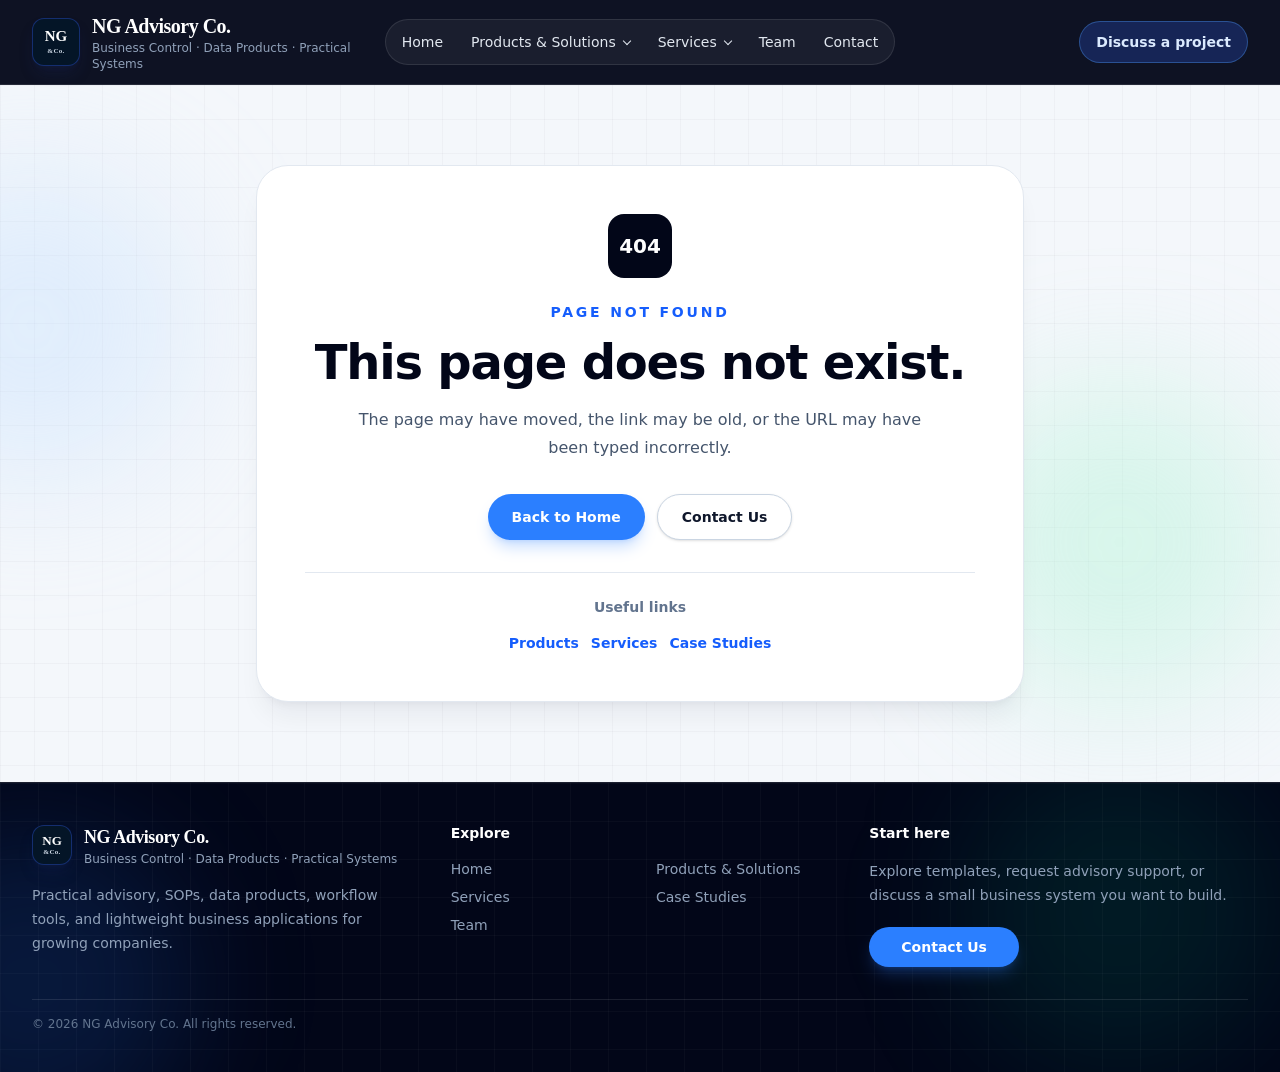
<file: index.html>
<!doctype html>
<html lang="en">

<head>
  <meta charset="UTF-8" />

  <link rel="icon" type="image/svg+xml" href="/favicon.svg" />

  <meta name="viewport" content="width=device-width, initial-scale=1.0" />

  <meta name="description"
    content="NG Advisory Co. provides practical business control, data products, SOPs, workflow tools, and lightweight business applications for growing companies." />

  <title>NG Advisory Co. | Business Control, Data Products & Practical Systems</title>

  <script type="module" crossorigin src="/assets/index-7dAv644N.js"></script>
  <link rel="stylesheet" crossorigin href="/assets/index-BifSvY9d.css">
</head>

<body>
  <div id="root"></div>
</body>

</html>
</file>
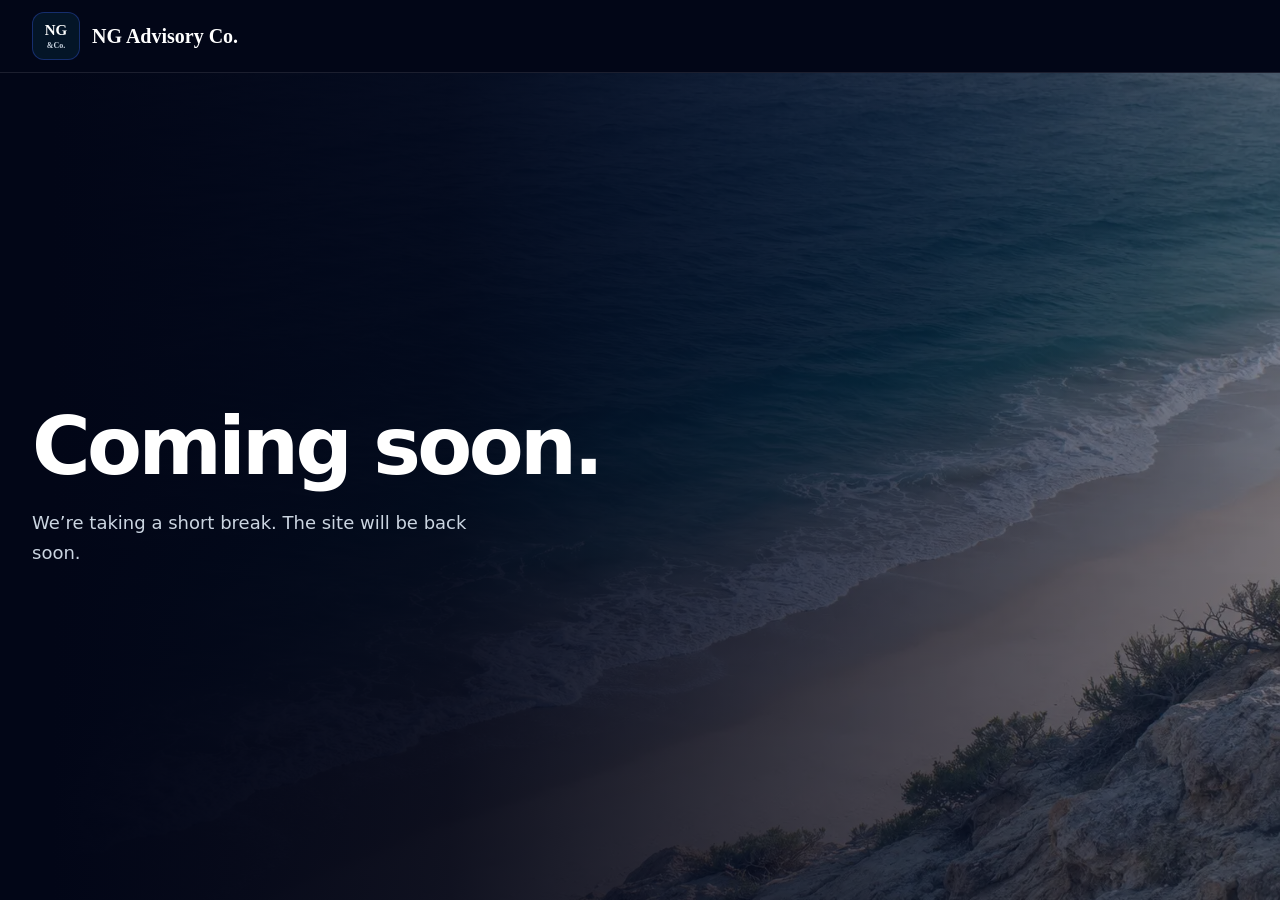
<file: coming-soon.html>
<!doctype html>
<html lang="en">
<head>
  <meta charset="utf-8">
  <meta name="viewport" content="width=device-width, initial-scale=1">
  <meta name="theme-color" content="#020617">
  <title>Coming soon | NG Advisory Co.</title>
  <style>
    :root { --beach: url("[data-uri]"); }
    *, *::before, *::after { box-sizing: border-box; }
    body {
      display: flex;
      flex-direction: column;
      min-height: 100vh;
      min-height: 100svh;
      margin: 0;
      color: #fff;
      background: #020617;
      font-family: system-ui, sans-serif;
    }
    .site-header {
      border-bottom: 1px solid rgb(255 255 255 / .1);
      background: #020617;
    }
    .brand {
      display: flex;
      align-items: center;
      gap: .75rem;
      max-width: 100rem;
      margin: auto;
      padding: .75rem clamp(1.25rem, 4vw, 2rem);
    }
    .brand-mark {
      display: grid;
      align-content: center;
      justify-items: center;
      gap: .25rem;
      width: 3rem;
      height: 3rem;
      flex: none;
      border: 1px solid rgb(30 58 138 / .7);
      border-radius: .75rem;
      background: #041527;
      font: bold .9375rem / 1 Georgia, serif;
    }
    .brand-mark small { color: #cbd5e1; font: inherit; font-size: .5rem; }
    .brand-name { font: 600 1.25rem Georgia, serif; }
    main {
      display: grid;
      flex: 1;
      align-items: center;
      background:
        linear-gradient(90deg, #020617 4%, rgb(2 6 23 / .93) 35%, rgb(8 24 58 / .5) 100%),
        radial-gradient(ellipse at 30% 0%, rgb(37 99 235 / .35), transparent 65%),
        var(--beach) 64% center / cover;
    }
    .content {
      width: 100%;
      max-width: 100rem;
      margin-inline: auto;
      padding: clamp(3rem, 10vw, 8rem) clamp(1.25rem, 4vw, 2rem);
    }
    h1 {
      margin: 0;
      font-size: clamp(2.75rem, 6.5vw, 5rem);
      font-weight: 800;
      line-height: 1.04;
      letter-spacing: -.045em;
    }
    .note {
      max-width: 30rem;
      margin: 1.25rem 0 0;
      color: #cbd5e1;
      font-size: clamp(1rem, 2.2vw, 1.125rem);
      line-height: 1.65;
    }
    @media (width <= 40rem) {
      main {
        align-items: end;
        background-image:
          linear-gradient(0deg, #020617 5%, rgb(2 6 23 / .9) 42%, rgb(8 24 58 / .48) 100%),
          var(--beach);
        background-position: center, 65% center;
        background-size: auto, cover;
      }
      .content { padding-bottom: max(3rem, calc(env(safe-area-inset-bottom) + 2rem)); }
    }
  </style>
</head>
<body>
  <header class="site-header">
    <div class="brand">
      <span class="brand-mark" aria-hidden="true">NG <small>&amp;Co.</small></span>
      <span class="brand-name">NG Advisory Co.</span>
    </div>
  </header>
  <main>
    <div class="content">
      <h1>Coming soon.</h1>
      <p class="note">We’re taking a short break. The site will be back soon.</p>
    </div>
  </main>
</body>
</html>
</file>
<file: assets/index-BifSvY9d.css>
.azure-flow{--connector:#7dd3fc;gap:1rem;display:grid}.azure-flow-main,.azure-flow-delivery{align-items:center;gap:1rem;min-width:0;display:grid}.azure-flow-main>li:after{content:"";background:var(--connector);width:1px;height:1rem;position:absolute;top:100%;left:50%}.azure-flow-delivery{grid-auto-rows:1fr;align-items:stretch;padding-left:1.5rem;position:relative}.azure-flow-delivery:before{content:"";background:var(--connector);height:1px;position:absolute;inset:0 50% auto 0}.azure-flow-delivery>li:before,.azure-flow-delivery>li:after{content:"";background:var(--connector);position:absolute}.azure-flow-delivery>li:before{width:1.5rem;height:1px;top:50%;right:100%}.azure-flow-delivery>li:after{width:1px;height:calc(100% + 1rem + 2px);top:50%;left:-1.5rem}.azure-flow-delivery>li:first-child:after{height:calc(150% + 1rem + 2px);top:-1px}.azure-flow-delivery>li:last-child:after{content:none}@media (width>=64rem){.azure-flow{grid-template-columns:3fr 1.18fr}.azure-flow-main{grid-template-columns:repeat(3,minmax(0,1fr))}.azure-flow-main>li:after{width:1rem;height:1px;inset:50% auto auto 100%}.azure-flow-delivery:before{content:none}.azure-flow-delivery>li:first-child:after{height:calc(100% + 1rem + 2px);top:50%}}@media (prefers-reduced-motion:no-preference){.azure-pitch-intro{animation:.48s ease-out both azure-pitch-enter}}@keyframes azure-pitch-enter{0%{opacity:0;transform:translateY(.5rem)}}.azure-service-hero{isolation:isolate;background:radial-gradient(at 85% 30%,#1e4074 0%,#0000 58%),linear-gradient(125deg,#020617 20%,#101f3d 100%);padding-block:clamp(3rem,7vw,6.5rem);position:relative}.azure-service-hero:before{z-index:-1;content:"";background-image:radial-gradient(circle,#93c5fd38 1px,#0000 1px);background-size:22px 22px;position:absolute;inset:0;-webkit-mask-image:linear-gradient(90deg,#0000 35%,#000);mask-image:linear-gradient(90deg,#0000 35%,#000)}.azure-service-hero h1{text-wrap:balance;line-height:1.06}.azure-service-tools{background:#0b1739a6;box-shadow:0 20px 55px #02061766}.azure-service-tools li{background:#152a4a;min-width:0;padding-block:1rem}.azure-service-nav{background:#f7faff}.azure-service-nav a{background:#fff;box-shadow:inset 0 0 0 1px #dce7f4}.azure-service-nav a:hover,.azure-service-nav a:focus-visible{background:#e8f1ff}.azure-service-architecture{background:linear-gradient(135deg,#101d35,#142e4d)}.azure-service #implementation{background:linear-gradient(#f2f7fd,#fff)}.azure-service-step{border-top:3px solid #3b82f6;box-shadow:0 8px 22px #0f172a09}.azure-service-support>div:last-child{background:#112a49;border-color:#112a49}.azure-service-support>div:last-child :is(h4,p){color:#eff6ff}.azure-service-cta{background:linear-gradient(125deg,#0b1830,#173858)}.azure-case-study{--case-border:#dbe4ef;--case-spacing:clamp(1.5rem, 3vw, 2.25rem)}.azure-case-study .case-study-hero{background:linear-gradient(120deg,#020617,#101f3d)}.azure-case-study .case-study-hero .motion-blob-two,.azure-case-study .case-study-body>.absolute{display:none}.azure-case-study .case-study-intro{padding-block:clamp(3rem,7vw,5rem)}.azure-case-study .case-study-intro h1{text-wrap:balance;line-height:1.08}.azure-case-study .case-study-body{background:#f5f7fb}.azure-case-study .case-study-content{gap:var(--case-spacing);padding-block:var(--case-spacing);flex-direction:column;display:flex}.azure-case-study .case-study-content>*{margin-block:0}.azure-case-study .case-study-overview>div,.azure-case-study .case-study-section,.azure-case-study .case-study-results,.azure-case-study .case-study-tools>div{border-color:var(--case-border);border-radius:1.25rem}.azure-case-study .case-study-overview{gap:1rem}.azure-case-study .case-study-overview p{margin-top:.75rem}.azure-case-study .case-study-heading{color:#0f172a;letter-spacing:-.02em;text-transform:none;font-size:clamp(1.25rem,2vw,1.5rem);font-weight:700;line-height:1.25}.azure-case-study .case-study-overview .case-study-heading{font-size:1.125rem}.azure-case-study .case-study-pipeline{background:linear-gradient(135deg,#020617,#132340);border:1px solid #233656;border-radius:1.25rem}.azure-case-study .case-study-pipeline .case-study-heading{color:#fff}.azure-case-study .case-study-pipeline li{background:#14243e;border-color:#33486a}.azure-case-study .case-study-results .case-study-table{border:1px solid var(--case-border);border-radius:.75rem;margin-top:1.25rem;overflow-x:auto}.azure-case-study .case-study-table:focus-visible{outline-offset:3px;outline:2px solid #2563eb}.azure-case-study .case-study-table table{min-width:32rem;margin-top:0;font-size:.875rem;line-height:1.5}.azure-case-study .case-study-table thead{background:#eaf1fc}.azure-case-study .case-study-table tbody tr:nth-child(2n){background:#f8fafc}.azure-case-study .case-study-cta{background:#101f3d;border-radius:1.25rem}.azure-case-study :is(.case-study-overview>div,.case-study-pipeline,.case-study-section,.case-study-results,.case-study-tools>div,.case-study-cta){border-top:3px solid #60a5fa}@layer properties{@supports (((-webkit-hyphens:none)) and (not (margin-trim:inline))) or ((-moz-orient:inline) and (not (color:rgb(from red r g b)))){*,:before,:after,::backdrop{--tw-translate-x:0;--tw-translate-y:0;--tw-translate-z:0;--tw-rotate-x:initial;--tw-rotate-y:initial;--tw-rotate-z:initial;--tw-skew-x:initial;--tw-skew-y:initial;--tw-scroll-snap-strictness:proximity;--tw-space-y-reverse:0;--tw-divide-y-reverse:0;--tw-border-style:solid;--tw-gradient-position:initial;--tw-gradient-from:#0000;--tw-gradient-via:#0000;--tw-gradient-to:#0000;--tw-gradient-stops:initial;--tw-gradient-via-stops:initial;--tw-gradient-from-position:0%;--tw-gradient-via-position:50%;--tw-gradient-to-position:100%;--tw-leading:initial;--tw-font-weight:initial;--tw-tracking:initial;--tw-shadow:0 0 #0000;--tw-shadow-color:initial;--tw-shadow-alpha:100%;--tw-inset-shadow:0 0 #0000;--tw-inset-shadow-color:initial;--tw-inset-shadow-alpha:100%;--tw-ring-color:initial;--tw-ring-shadow:0 0 #0000;--tw-inset-ring-color:initial;--tw-inset-ring-shadow:0 0 #0000;--tw-ring-inset:initial;--tw-ring-offset-width:0px;--tw-ring-offset-color:#fff;--tw-ring-offset-shadow:0 0 #0000;--tw-blur:initial;--tw-brightness:initial;--tw-contrast:initial;--tw-grayscale:initial;--tw-hue-rotate:initial;--tw-invert:initial;--tw-opacity:initial;--tw-saturate:initial;--tw-sepia:initial;--tw-drop-shadow:initial;--tw-drop-shadow-color:initial;--tw-drop-shadow-alpha:100%;--tw-drop-shadow-size:initial;--tw-backdrop-blur:initial;--tw-backdrop-brightness:initial;--tw-backdrop-contrast:initial;--tw-backdrop-grayscale:initial;--tw-backdrop-hue-rotate:initial;--tw-backdrop-invert:initial;--tw-backdrop-opacity:initial;--tw-backdrop-saturate:initial;--tw-backdrop-sepia:initial;--tw-outline-style:solid}}}@layer theme{:root,:host{--font-sans:ui-sans-serif, system-ui, sans-serif, "Apple Color Emoji", "Segoe UI Emoji", "Segoe UI Symbol", "Noto Color Emoji";--font-serif:ui-serif, Georgia, Cambria, "Times New Roman", Times, serif;--font-mono:ui-monospace, SFMono-Regular, Menlo, Monaco, Consolas, "Liberation Mono", "Courier New", monospace;--color-red-50:oklch(97.1% .013 17.38);--color-red-200:oklch(88.5% .062 18.334);--color-red-700:oklch(50.5% .213 27.518);--color-red-950:oklch(25.8% .092 26.042);--color-amber-50:oklch(98.7% .022 95.277);--color-amber-200:oklch(92.4% .12 95.746);--color-amber-300:oklch(87.9% .169 91.605);--color-amber-400:oklch(82.8% .189 84.429);--color-amber-500:oklch(76.9% .188 70.08);--color-amber-950:oklch(27.9% .077 45.635);--color-emerald-50:oklch(97.9% .021 166.113);--color-emerald-200:oklch(90.5% .093 164.15);--color-emerald-300:oklch(84.5% .143 164.978);--color-emerald-400:oklch(76.5% .177 163.223);--color-emerald-500:oklch(69.6% .17 162.48);--color-emerald-700:oklch(50.8% .118 165.612);--color-emerald-950:oklch(26.2% .051 172.552);--color-blue-50:oklch(97% .014 254.604);--color-blue-100:oklch(93.2% .032 255.585);--color-blue-200:oklch(88.2% .059 254.128);--color-blue-300:oklch(80.9% .105 251.813);--color-blue-400:oklch(70.7% .165 254.624);--color-blue-500:oklch(62.3% .214 259.815);--color-blue-600:oklch(54.6% .245 262.881);--color-blue-700:oklch(48.8% .243 264.376);--color-blue-800:oklch(42.4% .199 265.638);--color-blue-900:oklch(37.9% .146 265.522);--color-blue-950:oklch(28.2% .091 267.935);--color-slate-50:oklch(98.4% .003 247.858);--color-slate-100:oklch(96.8% .007 247.896);--color-slate-200:oklch(92.9% .013 255.508);--color-slate-300:oklch(86.9% .022 252.894);--color-slate-400:oklch(70.4% .04 256.788);--color-slate-500:oklch(55.4% .046 257.417);--color-slate-600:oklch(44.6% .043 257.281);--color-slate-700:oklch(37.2% .044 257.287);--color-slate-800:oklch(27.9% .041 260.031);--color-slate-900:oklch(20.8% .042 265.755);--color-slate-950:oklch(12.9% .042 264.695);--color-black:#000;--color-white:#fff;--spacing:.25rem;--container-sm:24rem;--container-lg:32rem;--container-xl:36rem;--container-2xl:42rem;--container-3xl:48rem;--container-4xl:56rem;--container-5xl:64rem;--container-6xl:72rem;--container-7xl:80rem;--text-xs:.75rem;--text-xs--line-height:calc(1 / .75);--text-sm:.875rem;--text-sm--line-height:calc(1.25 / .875);--text-base:1rem;--text-base--line-height:calc(1.5 / 1);--text-lg:1.125rem;--text-lg--line-height:calc(1.75 / 1.125);--text-xl:1.25rem;--text-xl--line-height:calc(1.75 / 1.25);--text-2xl:1.5rem;--text-2xl--line-height:calc(2 / 1.5);--text-3xl:1.875rem;--text-3xl--line-height:calc(2.25 / 1.875);--text-4xl:2.25rem;--text-4xl--line-height:calc(2.5 / 2.25);--text-5xl:3rem;--text-5xl--line-height:1;--text-6xl:3.75rem;--text-6xl--line-height:1;--font-weight-normal:400;--font-weight-medium:500;--font-weight-semibold:600;--font-weight-bold:700;--font-weight-extrabold:800;--font-weight-black:900;--tracking-tight:-.025em;--tracking-wider:.05em;--radius-md:.375rem;--radius-lg:.5rem;--radius-xl:.75rem;--radius-2xl:1rem;--radius-3xl:1.5rem;--blur-sm:8px;--blur-xl:24px;--blur-3xl:64px;--default-transition-duration:.15s;--default-transition-timing-function:cubic-bezier(.4, 0, .2, 1);--default-font-family:var(--font-sans);--default-mono-font-family:var(--font-mono)}}@layer base{*,:after,:before,::backdrop{box-sizing:border-box;border:0 solid;margin:0;padding:0}::file-selector-button{box-sizing:border-box;border:0 solid;margin:0;padding:0}html,:host{-webkit-text-size-adjust:100%;tab-size:4;line-height:1.5;font-family:var(--default-font-family,ui-sans-serif, system-ui, sans-serif, "Apple Color Emoji", "Segoe UI Emoji", "Segoe UI Symbol", "Noto Color Emoji");font-feature-settings:var(--default-font-feature-settings,normal);font-variation-settings:var(--default-font-variation-settings,normal);-webkit-tap-highlight-color:transparent}hr{height:0;color:inherit;border-top-width:1px}abbr:where([title]){-webkit-text-decoration:underline dotted;text-decoration:underline dotted}h1,h2,h3,h4,h5,h6{font-size:inherit;font-weight:inherit}a{color:inherit;-webkit-text-decoration:inherit;-webkit-text-decoration:inherit;-webkit-text-decoration:inherit;-webkit-text-decoration:inherit;text-decoration:inherit}b,strong{font-weight:bolder}code,kbd,samp,pre{font-family:var(--default-mono-font-family,ui-monospace, SFMono-Regular, Menlo, Monaco, Consolas, "Liberation Mono", "Courier New", monospace);font-feature-settings:var(--default-mono-font-feature-settings,normal);font-variation-settings:var(--default-mono-font-variation-settings,normal);font-size:1em}small{font-size:80%}sub,sup{vertical-align:baseline;font-size:75%;line-height:0;position:relative}sub{bottom:-.25em}sup{top:-.5em}table{text-indent:0;border-color:inherit;border-collapse:collapse}:-moz-focusring{outline:auto}progress{vertical-align:baseline}summary{display:list-item}ol,ul,menu{list-style:none}img,svg,video,canvas,audio,iframe,embed,object{vertical-align:middle;display:block}img,video{max-width:100%;height:auto}button,input,select,optgroup,textarea{font:inherit;font-feature-settings:inherit;font-variation-settings:inherit;letter-spacing:inherit;color:inherit;opacity:1;background-color:#0000;border-radius:0}::file-selector-button{font:inherit;font-feature-settings:inherit;font-variation-settings:inherit;letter-spacing:inherit;color:inherit;opacity:1;background-color:#0000;border-radius:0}:where(select:is([multiple],[size])) optgroup{font-weight:bolder}:where(select:is([multiple],[size])) optgroup option{padding-inline-start:20px}::file-selector-button{margin-inline-end:4px}::placeholder{opacity:1}@supports (not ((-webkit-appearance:-apple-pay-button))) or (contain-intrinsic-size:1px){::placeholder{color:currentColor}@supports (color:color-mix(in lab, red, red)){::placeholder{color:color-mix(in oklab, currentcolor 50%, transparent)}}}textarea{resize:vertical}::-webkit-search-decoration{-webkit-appearance:none}::-webkit-date-and-time-value{min-height:1lh;text-align:inherit}::-webkit-datetime-edit{display:inline-flex}::-webkit-datetime-edit-fields-wrapper{padding:0}::-webkit-datetime-edit{padding-block:0}::-webkit-datetime-edit-year-field{padding-block:0}::-webkit-datetime-edit-month-field{padding-block:0}::-webkit-datetime-edit-day-field{padding-block:0}::-webkit-datetime-edit-hour-field{padding-block:0}::-webkit-datetime-edit-minute-field{padding-block:0}::-webkit-datetime-edit-second-field{padding-block:0}::-webkit-datetime-edit-millisecond-field{padding-block:0}::-webkit-datetime-edit-meridiem-field{padding-block:0}::-webkit-calendar-picker-indicator{line-height:1}:-moz-ui-invalid{box-shadow:none}button,input:where([type=button],[type=reset],[type=submit]){appearance:button}::file-selector-button{appearance:button}::-webkit-inner-spin-button{height:auto}::-webkit-outer-spin-button{height:auto}[hidden]:where(:not([hidden=until-found])){display:none!important}}@layer components;@layer utilities{.visible{visibility:visible}.sr-only{clip-path:inset(50%);white-space:nowrap;border-width:0;width:1px;height:1px;margin:-1px;padding:0;position:absolute;overflow:hidden}.absolute{position:absolute}.relative{position:relative}.sticky{position:sticky}.inset-0{inset:calc(var(--spacing) * 0)}.inset-x-3{inset-inline:calc(var(--spacing) * 3)}.start{inset-inline-start:var(--spacing)}.end{inset-inline-end:var(--spacing)}.top-0{top:calc(var(--spacing) * 0)}.top-8{top:calc(var(--spacing) * 8)}.top-10{top:calc(var(--spacing) * 10)}.top-20{top:calc(var(--spacing) * 20)}.top-32{top:calc(var(--spacing) * 32)}.top-40{top:calc(var(--spacing) * 40)}.top-\[18\%\]{top:18%}.top-full{top:100%}.-right-28{right:calc(var(--spacing) * -28)}.-right-32{right:calc(var(--spacing) * -32)}.right-0{right:calc(var(--spacing) * 0)}.right-12{right:calc(var(--spacing) * 12)}.right-\[10\%\]{right:10%}.-bottom-5{bottom:calc(var(--spacing) * -5)}.-bottom-8{bottom:calc(var(--spacing) * -8)}.bottom-0{bottom:calc(var(--spacing) * 0)}.bottom-20{bottom:calc(var(--spacing) * 20)}.bottom-40{bottom:calc(var(--spacing) * 40)}.bottom-\[14\%\]{bottom:14%}.-left-3{left:calc(var(--spacing) * -3)}.-left-32{left:calc(var(--spacing) * -32)}.left-1\/2{left:50%}.left-1\/3{left:33.3333%}.left-10{left:calc(var(--spacing) * 10)}.left-\[8\%\]{left:8%}.-z-10{z-index:calc(10 * -1)}.z-10{z-index:10}.z-50{z-index:50}.row-span-4{grid-row:span 4/span 4}.container{width:100%}@media (width>=40rem){.container{max-width:40rem}}@media (width>=48rem){.container{max-width:48rem}}@media (width>=64rem){.container{max-width:64rem}}@media (width>=80rem){.container{max-width:80rem}}@media (width>=96rem){.container{max-width:96rem}}.m-auto{margin:auto}.mx-3{margin-inline:calc(var(--spacing) * 3)}.mx-5{margin-inline:calc(var(--spacing) * 5)}.mx-auto{margin-inline:auto}.my-5{margin-block:calc(var(--spacing) * 5)}.my-6{margin-block:calc(var(--spacing) * 6)}.mt-0\.5{margin-top:calc(var(--spacing) * .5)}.mt-1{margin-top:calc(var(--spacing) * 1)}.mt-1\.5{margin-top:calc(var(--spacing) * 1.5)}.mt-2{margin-top:calc(var(--spacing) * 2)}.mt-3{margin-top:calc(var(--spacing) * 3)}.mt-4{margin-top:calc(var(--spacing) * 4)}.mt-5{margin-top:calc(var(--spacing) * 5)}.mt-6{margin-top:calc(var(--spacing) * 6)}.mt-7{margin-top:calc(var(--spacing) * 7)}.mt-8{margin-top:calc(var(--spacing) * 8)}.mt-10{margin-top:calc(var(--spacing) * 10)}.mt-12{margin-top:calc(var(--spacing) * 12)}.mb-0\.5{margin-bottom:calc(var(--spacing) * .5)}.mb-1\.5{margin-bottom:calc(var(--spacing) * 1.5)}.mb-2{margin-bottom:calc(var(--spacing) * 2)}.mb-3{margin-bottom:calc(var(--spacing) * 3)}.mb-4{margin-bottom:calc(var(--spacing) * 4)}.mb-5{margin-bottom:calc(var(--spacing) * 5)}.mb-6{margin-bottom:calc(var(--spacing) * 6)}.mb-10{margin-bottom:calc(var(--spacing) * 10)}.mb-12{margin-bottom:calc(var(--spacing) * 12)}.block{display:block}.flex{display:flex}.grid{display:grid}.hidden{display:none}.inline-block{display:inline-block}.inline-flex{display:inline-flex}.inline-grid{display:inline-grid}.aspect-\[2\/1\]{aspect-ratio:2}.size-1\.5{width:calc(var(--spacing) * 1.5);height:calc(var(--spacing) * 1.5)}.size-6{width:calc(var(--spacing) * 6);height:calc(var(--spacing) * 6)}.size-8{width:calc(var(--spacing) * 8);height:calc(var(--spacing) * 8)}.size-9{width:calc(var(--spacing) * 9);height:calc(var(--spacing) * 9)}.size-10{width:calc(var(--spacing) * 10);height:calc(var(--spacing) * 10)}.size-11{width:calc(var(--spacing) * 11);height:calc(var(--spacing) * 11)}.size-12{width:calc(var(--spacing) * 12);height:calc(var(--spacing) * 12)}.size-14{width:calc(var(--spacing) * 14);height:calc(var(--spacing) * 14)}.size-18{width:calc(var(--spacing) * 18);height:calc(var(--spacing) * 18)}.size-24{width:calc(var(--spacing) * 24);height:calc(var(--spacing) * 24)}.size-\[128px\]{width:128px;height:128px}.size-full{width:100%;height:100%}.h-1{height:calc(var(--spacing) * 1)}.h-2{height:calc(var(--spacing) * 2)}.h-2\.5{height:calc(var(--spacing) * 2.5)}.h-3{height:calc(var(--spacing) * 3)}.h-7{height:calc(var(--spacing) * 7)}.h-10{height:calc(var(--spacing) * 10)}.h-12{height:calc(var(--spacing) * 12)}.h-16{height:calc(var(--spacing) * 16)}.h-20{height:calc(var(--spacing) * 20)}.h-24{height:calc(var(--spacing) * 24)}.h-28{height:calc(var(--spacing) * 28)}.h-80{height:calc(var(--spacing) * 80)}.h-96{height:calc(var(--spacing) * 96)}.h-full{height:100%}.max-h-\[85dvh\]{max-height:85dvh}.max-h-\[calc\(100dvh-6rem\)\]{max-height:calc(100dvh - 6rem)}.max-h-full{max-height:100%}.min-h-20{min-height:calc(var(--spacing) * 20)}.min-h-24{min-height:calc(var(--spacing) * 24)}.min-h-\[60vh\]{min-height:60vh}.min-h-\[calc\(100vh-260px\)\]{min-height:calc(100vh - 260px)}.min-h-screen{min-height:100vh}.w-1\/3{width:33.3333%}.w-1\/4{width:25%}.w-2\.5{width:calc(var(--spacing) * 2.5)}.w-3{width:calc(var(--spacing) * 3)}.w-7{width:calc(var(--spacing) * 7)}.w-10{width:calc(var(--spacing) * 10)}.w-12{width:calc(var(--spacing) * 12)}.w-16{width:calc(var(--spacing) * 16)}.w-20{width:calc(var(--spacing) * 20)}.w-24{width:calc(var(--spacing) * 24)}.w-28{width:calc(var(--spacing) * 28)}.w-80{width:calc(var(--spacing) * 80)}.w-96{width:calc(var(--spacing) * 96)}.w-\[26\%\]{width:26%}.w-\[37\%\]{width:37%}.w-\[calc\(100\%-2rem\)\]{width:calc(100% - 2rem)}.w-full{width:100%}.max-w-2xl{max-width:var(--container-2xl)}.max-w-3xl{max-width:var(--container-3xl)}.max-w-4xl{max-width:var(--container-4xl)}.max-w-5xl{max-width:var(--container-5xl)}.max-w-6xl{max-width:var(--container-6xl)}.max-w-7xl{max-width:var(--container-7xl)}.max-w-\[100rem\]{max-width:100rem}.max-w-lg{max-width:var(--container-lg)}.max-w-sm{max-width:var(--container-sm)}.max-w-xl{max-width:var(--container-xl)}.min-w-0{min-width:calc(var(--spacing) * 0)}.min-w-88{min-width:calc(var(--spacing) * 88)}.min-w-\[32rem\]{min-width:32rem}.min-w-\[36rem\]{min-width:36rem}.min-w-\[38rem\]{min-width:38rem}.min-w-\[42rem\]{min-width:42rem}.flex-1{flex:1}.shrink-0{flex-shrink:0}.table-fixed{table-layout:fixed}.border-collapse{border-collapse:collapse}.-translate-x-1\/2{--tw-translate-x:calc(calc(1 / 2 * 100%) * -1);translate:var(--tw-translate-x) var(--tw-translate-y)}.rotate-45{rotate:45deg}.rotate-\[225deg\]{rotate:225deg}.transform{transform:var(--tw-rotate-x,) var(--tw-rotate-y,) var(--tw-rotate-z,) var(--tw-skew-x,) var(--tw-skew-y,)}.cursor-grab{cursor:grab}.cursor-pointer{cursor:pointer}.resize-none{resize:none}.snap-x{scroll-snap-type:x var(--tw-scroll-snap-strictness)}.snap-mandatory{--tw-scroll-snap-strictness:mandatory}.snap-start{scroll-snap-align:start}.scroll-mt-24{scroll-margin-top:calc(var(--spacing) * 24)}.scroll-mt-28{scroll-margin-top:calc(var(--spacing) * 28)}.list-disc{list-style-type:disc}.auto-cols-\[100\%\]{grid-auto-columns:100%}.grid-flow-col{grid-auto-flow:column}.grid-cols-2{grid-template-columns:repeat(2,minmax(0,1fr))}.grid-cols-4{grid-template-columns:repeat(4,minmax(0,1fr))}.grid-rows-subgrid{grid-template-rows:subgrid}.flex-col{flex-direction:column}.flex-wrap{flex-wrap:wrap}.place-items-center{place-items:center}.content-start{align-content:flex-start}.items-center{align-items:center}.items-end{align-items:flex-end}.items-start{align-items:flex-start}.justify-between{justify-content:space-between}.justify-center{justify-content:center}.justify-start{justify-content:flex-start}.gap-1{gap:calc(var(--spacing) * 1)}.gap-2{gap:calc(var(--spacing) * 2)}.gap-3{gap:calc(var(--spacing) * 3)}.gap-4{gap:calc(var(--spacing) * 4)}.gap-5{gap:calc(var(--spacing) * 5)}.gap-6{gap:calc(var(--spacing) * 6)}.gap-8{gap:calc(var(--spacing) * 8)}.gap-10{gap:calc(var(--spacing) * 10)}:where(.space-y-1>:not(:last-child)){--tw-space-y-reverse:0;margin-block-start:calc(calc(var(--spacing) * 1) * var(--tw-space-y-reverse));margin-block-end:calc(calc(var(--spacing) * 1) * calc(1 - var(--tw-space-y-reverse)))}:where(.space-y-2>:not(:last-child)){--tw-space-y-reverse:0;margin-block-start:calc(calc(var(--spacing) * 2) * var(--tw-space-y-reverse));margin-block-end:calc(calc(var(--spacing) * 2) * calc(1 - var(--tw-space-y-reverse)))}:where(.space-y-3>:not(:last-child)){--tw-space-y-reverse:0;margin-block-start:calc(calc(var(--spacing) * 3) * var(--tw-space-y-reverse));margin-block-end:calc(calc(var(--spacing) * 3) * calc(1 - var(--tw-space-y-reverse)))}:where(.space-y-4>:not(:last-child)){--tw-space-y-reverse:0;margin-block-start:calc(calc(var(--spacing) * 4) * var(--tw-space-y-reverse));margin-block-end:calc(calc(var(--spacing) * 4) * calc(1 - var(--tw-space-y-reverse)))}:where(.space-y-6>:not(:last-child)){--tw-space-y-reverse:0;margin-block-start:calc(calc(var(--spacing) * 6) * var(--tw-space-y-reverse));margin-block-end:calc(calc(var(--spacing) * 6) * calc(1 - var(--tw-space-y-reverse)))}.gap-x-2{column-gap:calc(var(--spacing) * 2)}.gap-x-4{column-gap:calc(var(--spacing) * 4)}.gap-x-8{column-gap:calc(var(--spacing) * 8)}.gap-y-0{row-gap:calc(var(--spacing) * 0)}.gap-y-1{row-gap:calc(var(--spacing) * 1)}.gap-y-2{row-gap:calc(var(--spacing) * 2)}.gap-y-4{row-gap:calc(var(--spacing) * 4)}:where(.divide-y>:not(:last-child)){--tw-divide-y-reverse:0;border-bottom-style:var(--tw-border-style);border-top-style:var(--tw-border-style);border-top-width:calc(1px * var(--tw-divide-y-reverse));border-bottom-width:calc(1px * calc(1 - var(--tw-divide-y-reverse)))}:where(.divide-slate-100>:not(:last-child)){border-color:var(--color-slate-100)}:where(.divide-slate-200>:not(:last-child)){border-color:var(--color-slate-200)}:where(.divide-slate-200\/70>:not(:last-child)){border-color:#e2e8f0b3}@supports (color:color-mix(in lab, red, red)){:where(.divide-slate-200\/70>:not(:last-child)){border-color:color-mix(in oklab, var(--color-slate-200) 70%, transparent)}}.self-end{align-self:flex-end}.overflow-auto{overflow:auto}.overflow-hidden{overflow:hidden}.overflow-x-auto{overflow-x:auto}.overflow-y-auto{overflow-y:auto}.overscroll-x-contain{overscroll-behavior-x:contain}.rounded-2xl{border-radius:var(--radius-2xl)}.rounded-3xl{border-radius:var(--radius-3xl)}.rounded-\[1\.5rem\]{border-radius:1.5rem}.rounded-\[2rem\]{border-radius:2rem}.rounded-full{border-radius:3.40282e38px}.rounded-lg{border-radius:var(--radius-lg)}.rounded-md{border-radius:var(--radius-md)}.rounded-xl{border-radius:var(--radius-xl)}.rounded-t-xl{border-top-left-radius:var(--radius-xl);border-top-right-radius:var(--radius-xl)}.border{border-style:var(--tw-border-style);border-width:1px}.border-x{border-inline-style:var(--tw-border-style);border-inline-width:1px}.border-t{border-top-style:var(--tw-border-style);border-top-width:1px}.border-t-4{border-top-style:var(--tw-border-style);border-top-width:4px}.border-r{border-right-style:var(--tw-border-style);border-right-width:1px}.border-b{border-bottom-style:var(--tw-border-style);border-bottom-width:1px}.border-l-2{border-left-style:var(--tw-border-style);border-left-width:2px}.border-amber-300{border-color:var(--color-amber-300)}.border-amber-300\/20{border-color:#ffd23633}@supports (color:color-mix(in lab, red, red)){.border-amber-300\/20{border-color:color-mix(in oklab, var(--color-amber-300) 20%, transparent)}}.border-blue-200{border-color:var(--color-blue-200)}.border-blue-300\/20{border-color:#90c5ff33}@supports (color:color-mix(in lab, red, red)){.border-blue-300\/20{border-color:color-mix(in oklab, var(--color-blue-300) 20%, transparent)}}.border-blue-300\/25{border-color:#90c5ff40}@supports (color:color-mix(in lab, red, red)){.border-blue-300\/25{border-color:color-mix(in oklab, var(--color-blue-300) 25%, transparent)}}.border-blue-400\/35{border-color:#54a2ff59}@supports (color:color-mix(in lab, red, red)){.border-blue-400\/35{border-color:color-mix(in oklab, var(--color-blue-400) 35%, transparent)}}.border-blue-600{border-color:var(--color-blue-600)}.border-blue-700\/40{border-color:#1447e666}@supports (color:color-mix(in lab, red, red)){.border-blue-700\/40{border-color:color-mix(in oklab, var(--color-blue-700) 40%, transparent)}}.border-blue-800{border-color:var(--color-blue-800)}.border-blue-900\/70{border-color:#1c398eb3}@supports (color:color-mix(in lab, red, red)){.border-blue-900\/70{border-color:color-mix(in oklab, var(--color-blue-900) 70%, transparent)}}.border-current{border-color:currentColor}.border-emerald-200{border-color:var(--color-emerald-200)}.border-emerald-300\/20{border-color:#5ee9b533}@supports (color:color-mix(in lab, red, red)){.border-emerald-300\/20{border-color:color-mix(in oklab, var(--color-emerald-300) 20%, transparent)}}.border-red-200{border-color:var(--color-red-200)}.border-slate-100{border-color:var(--color-slate-100)}.border-slate-200{border-color:var(--color-slate-200)}.border-slate-300{border-color:var(--color-slate-300)}.border-slate-700{border-color:var(--color-slate-700)}.border-white\/10{border-color:#ffffff1a}@supports (color:color-mix(in lab, red, red)){.border-white\/10{border-color:color-mix(in oklab, var(--color-white) 10%, transparent)}}.border-white\/15{border-color:#ffffff26}@supports (color:color-mix(in lab, red, red)){.border-white\/15{border-color:color-mix(in oklab, var(--color-white) 15%, transparent)}}.border-white\/20{border-color:#fff3}@supports (color:color-mix(in lab, red, red)){.border-white\/20{border-color:color-mix(in oklab, var(--color-white) 20%, transparent)}}.border-t-slate-900{border-top-color:var(--color-slate-900)}.bg-\[\#041527\]{background-color:#041527}.bg-\[\#f4f7fb\]{background-color:#f4f7fb}.bg-amber-50{background-color:var(--color-amber-50)}.bg-amber-300\/10{background-color:#ffd2361a}@supports (color:color-mix(in lab, red, red)){.bg-amber-300\/10{background-color:color-mix(in oklab, var(--color-amber-300) 10%, transparent)}}.bg-amber-400{background-color:var(--color-amber-400)}.bg-amber-500\/15{background-color:#f99c0026}@supports (color:color-mix(in lab, red, red)){.bg-amber-500\/15{background-color:color-mix(in oklab, var(--color-amber-500) 15%, transparent)}}.bg-blue-50{background-color:var(--color-blue-50)}.bg-blue-100{background-color:var(--color-blue-100)}.bg-blue-200{background-color:var(--color-blue-200)}.bg-blue-200\/35{background-color:#bedbff59}@supports (color:color-mix(in lab, red, red)){.bg-blue-200\/35{background-color:color-mix(in oklab, var(--color-blue-200) 35%, transparent)}}.bg-blue-200\/40{background-color:#bedbff66}@supports (color:color-mix(in lab, red, red)){.bg-blue-200\/40{background-color:color-mix(in oklab, var(--color-blue-200) 40%, transparent)}}.bg-blue-300{background-color:var(--color-blue-300)}.bg-blue-400\/10{background-color:#54a2ff1a}@supports (color:color-mix(in lab, red, red)){.bg-blue-400\/10{background-color:color-mix(in oklab, var(--color-blue-400) 10%, transparent)}}.bg-blue-500{background-color:var(--color-blue-500)}.bg-blue-500\/10{background-color:#3080ff1a}@supports (color:color-mix(in lab, red, red)){.bg-blue-500\/10{background-color:color-mix(in oklab, var(--color-blue-500) 10%, transparent)}}.bg-blue-500\/15{background-color:#3080ff26}@supports (color:color-mix(in lab, red, red)){.bg-blue-500\/15{background-color:color-mix(in oklab, var(--color-blue-500) 15%, transparent)}}.bg-blue-500\/20{background-color:#3080ff33}@supports (color:color-mix(in lab, red, red)){.bg-blue-500\/20{background-color:color-mix(in oklab, var(--color-blue-500) 20%, transparent)}}.bg-blue-500\/25{background-color:#3080ff40}@supports (color:color-mix(in lab, red, red)){.bg-blue-500\/25{background-color:color-mix(in oklab, var(--color-blue-500) 25%, transparent)}}.bg-blue-600{background-color:var(--color-blue-600)}.bg-blue-700{background-color:var(--color-blue-700)}.bg-blue-950{background-color:var(--color-blue-950)}.bg-emerald-50{background-color:var(--color-emerald-50)}.bg-emerald-200\/35{background-color:#a4f4cf59}@supports (color:color-mix(in lab, red, red)){.bg-emerald-200\/35{background-color:color-mix(in oklab, var(--color-emerald-200) 35%, transparent)}}.bg-emerald-300{background-color:var(--color-emerald-300)}.bg-emerald-400{background-color:var(--color-emerald-400)}.bg-emerald-400\/10{background-color:#00d2941a}@supports (color:color-mix(in lab, red, red)){.bg-emerald-400\/10{background-color:color-mix(in oklab, var(--color-emerald-400) 10%, transparent)}}.bg-emerald-400\/15{background-color:#00d29426}@supports (color:color-mix(in lab, red, red)){.bg-emerald-400\/15{background-color:color-mix(in oklab, var(--color-emerald-400) 15%, transparent)}}.bg-emerald-400\/18{background-color:#00d2942e}@supports (color:color-mix(in lab, red, red)){.bg-emerald-400\/18{background-color:color-mix(in oklab, var(--color-emerald-400) 18%, transparent)}}.bg-emerald-500\/15{background-color:#00bb7f26}@supports (color:color-mix(in lab, red, red)){.bg-emerald-500\/15{background-color:color-mix(in oklab, var(--color-emerald-500) 15%, transparent)}}.bg-red-50{background-color:var(--color-red-50)}.bg-slate-50{background-color:var(--color-slate-50)}.bg-slate-100{background-color:var(--color-slate-100)}.bg-slate-800{background-color:var(--color-slate-800)}.bg-slate-900{background-color:var(--color-slate-900)}.bg-slate-900\/90{background-color:#0f172be6}@supports (color:color-mix(in lab, red, red)){.bg-slate-900\/90{background-color:color-mix(in oklab, var(--color-slate-900) 90%, transparent)}}.bg-slate-950{background-color:var(--color-slate-950)}.bg-slate-950\/65{background-color:#020618a6}@supports (color:color-mix(in lab, red, red)){.bg-slate-950\/65{background-color:color-mix(in oklab, var(--color-slate-950) 65%, transparent)}}.bg-slate-950\/95{background-color:#020618f2}@supports (color:color-mix(in lab, red, red)){.bg-slate-950\/95{background-color:color-mix(in oklab, var(--color-slate-950) 95%, transparent)}}.bg-white{background-color:var(--color-white)}.bg-white\/5{background-color:#ffffff0d}@supports (color:color-mix(in lab, red, red)){.bg-white\/5{background-color:color-mix(in oklab, var(--color-white) 5%, transparent)}}.bg-white\/8{background-color:#ffffff14}@supports (color:color-mix(in lab, red, red)){.bg-white\/8{background-color:color-mix(in oklab, var(--color-white) 8%, transparent)}}.bg-white\/10{background-color:#ffffff1a}@supports (color:color-mix(in lab, red, red)){.bg-white\/10{background-color:color-mix(in oklab, var(--color-white) 10%, transparent)}}.bg-white\/12{background-color:#ffffff1f}@supports (color:color-mix(in lab, red, red)){.bg-white\/12{background-color:color-mix(in oklab, var(--color-white) 12%, transparent)}}.bg-white\/15{background-color:#ffffff26}@supports (color:color-mix(in lab, red, red)){.bg-white\/15{background-color:color-mix(in oklab, var(--color-white) 15%, transparent)}}.bg-white\/\[0\.04\]{background-color:#ffffff0a}@supports (color:color-mix(in lab, red, red)){.bg-white\/\[0\.04\]{background-color:color-mix(in oklab, var(--color-white) 4%, transparent)}}.bg-linear-to-b{--tw-gradient-position:to bottom}@supports (background-image:linear-gradient(in lab, red, red)){.bg-linear-to-b{--tw-gradient-position:to bottom in oklab}}.bg-linear-to-b{background-image:linear-gradient(var(--tw-gradient-stops))}.bg-linear-to-br{--tw-gradient-position:to bottom right}@supports (background-image:linear-gradient(in lab, red, red)){.bg-linear-to-br{--tw-gradient-position:to bottom right in oklab}}.bg-linear-to-br{background-image:linear-gradient(var(--tw-gradient-stops))}.bg-linear-to-r{--tw-gradient-position:to right}@supports (background-image:linear-gradient(in lab, red, red)){.bg-linear-to-r{--tw-gradient-position:to right in oklab}}.bg-linear-to-r{background-image:linear-gradient(var(--tw-gradient-stops))}.bg-gradient-to-r{--tw-gradient-position:to right in oklab;background-image:linear-gradient(var(--tw-gradient-stops))}.bg-gradient-to-t{--tw-gradient-position:to top in oklab;background-image:linear-gradient(var(--tw-gradient-stops))}.bg-\[linear-gradient\(145deg\,\#240a15_5\%\,\#641f37_39\%\,\#a15b70_49\%\,\#52172b_56\%\,\#270a16_95\%\)\]{background-image:linear-gradient(145deg,#240a15 5%,#641f37 39%,#a15b70 49%,#52172b 56%,#270a16 95%)}.from-\[\#315cff\]{--tw-gradient-from:#315cff;--tw-gradient-stops:var(--tw-gradient-via-stops,var(--tw-gradient-position), var(--tw-gradient-from) var(--tw-gradient-from-position), var(--tw-gradient-to) var(--tw-gradient-to-position))}.from-\[\#132238\]{--tw-gradient-from:#132238;--tw-gradient-stops:var(--tw-gradient-via-stops,var(--tw-gradient-position), var(--tw-gradient-from) var(--tw-gradient-from-position), var(--tw-gradient-to) var(--tw-gradient-to-position))}.from-blue-400{--tw-gradient-from:var(--color-blue-400);--tw-gradient-stops:var(--tw-gradient-via-stops,var(--tw-gradient-position), var(--tw-gradient-from) var(--tw-gradient-from-position), var(--tw-gradient-to) var(--tw-gradient-to-position))}.from-blue-500{--tw-gradient-from:var(--color-blue-500);--tw-gradient-stops:var(--tw-gradient-via-stops,var(--tw-gradient-position), var(--tw-gradient-from) var(--tw-gradient-from-position), var(--tw-gradient-to) var(--tw-gradient-to-position))}.from-slate-200\/60{--tw-gradient-from:#e2e8f099}@supports (color:color-mix(in lab, red, red)){.from-slate-200\/60{--tw-gradient-from:color-mix(in oklab, var(--color-slate-200) 60%, transparent)}}.from-slate-200\/60{--tw-gradient-stops:var(--tw-gradient-via-stops,var(--tw-gradient-position), var(--tw-gradient-from) var(--tw-gradient-from-position), var(--tw-gradient-to) var(--tw-gradient-to-position))}.from-slate-800{--tw-gradient-from:var(--color-slate-800);--tw-gradient-stops:var(--tw-gradient-via-stops,var(--tw-gradient-position), var(--tw-gradient-from) var(--tw-gradient-from-position), var(--tw-gradient-to) var(--tw-gradient-to-position))}.from-slate-950{--tw-gradient-from:var(--color-slate-950);--tw-gradient-stops:var(--tw-gradient-via-stops,var(--tw-gradient-position), var(--tw-gradient-from) var(--tw-gradient-from-position), var(--tw-gradient-to) var(--tw-gradient-to-position))}.via-\[\#132238\]{--tw-gradient-via:#132238;--tw-gradient-via-stops:var(--tw-gradient-position), var(--tw-gradient-from) var(--tw-gradient-from-position), var(--tw-gradient-via) var(--tw-gradient-via-position), var(--tw-gradient-to) var(--tw-gradient-to-position);--tw-gradient-stops:var(--tw-gradient-via-stops)}.via-slate-900{--tw-gradient-via:var(--color-slate-900);--tw-gradient-via-stops:var(--tw-gradient-position), var(--tw-gradient-from) var(--tw-gradient-from-position), var(--tw-gradient-via) var(--tw-gradient-via-position), var(--tw-gradient-to) var(--tw-gradient-to-position);--tw-gradient-stops:var(--tw-gradient-via-stops)}.to-\[\#132238\]{--tw-gradient-to:#132238;--tw-gradient-stops:var(--tw-gradient-via-stops,var(--tw-gradient-position), var(--tw-gradient-from) var(--tw-gradient-from-position), var(--tw-gradient-to) var(--tw-gradient-to-position))}.to-\[\#a12727\]{--tw-gradient-to:#a12727;--tw-gradient-stops:var(--tw-gradient-via-stops,var(--tw-gradient-position), var(--tw-gradient-from) var(--tw-gradient-from-position), var(--tw-gradient-to) var(--tw-gradient-to-position))}.to-blue-950{--tw-gradient-to:var(--color-blue-950);--tw-gradient-stops:var(--tw-gradient-via-stops,var(--tw-gradient-position), var(--tw-gradient-from) var(--tw-gradient-from-position), var(--tw-gradient-to) var(--tw-gradient-to-position))}.to-emerald-300{--tw-gradient-to:var(--color-emerald-300);--tw-gradient-stops:var(--tw-gradient-via-stops,var(--tw-gradient-position), var(--tw-gradient-from) var(--tw-gradient-from-position), var(--tw-gradient-to) var(--tw-gradient-to-position))}.to-slate-50{--tw-gradient-to:var(--color-slate-50);--tw-gradient-stops:var(--tw-gradient-via-stops,var(--tw-gradient-position), var(--tw-gradient-from) var(--tw-gradient-from-position), var(--tw-gradient-to) var(--tw-gradient-to-position))}.to-slate-950{--tw-gradient-to:var(--color-slate-950);--tw-gradient-stops:var(--tw-gradient-via-stops,var(--tw-gradient-position), var(--tw-gradient-from) var(--tw-gradient-from-position), var(--tw-gradient-to) var(--tw-gradient-to-position))}.object-contain{object-fit:contain}.p-1{padding:calc(var(--spacing) * 1)}.p-1\.5{padding:calc(var(--spacing) * 1.5)}.p-2{padding:calc(var(--spacing) * 2)}.p-3{padding:calc(var(--spacing) * 3)}.p-4{padding:calc(var(--spacing) * 4)}.p-5{padding:calc(var(--spacing) * 5)}.p-6{padding:calc(var(--spacing) * 6)}.p-8{padding:calc(var(--spacing) * 8)}.px-1{padding-inline:calc(var(--spacing) * 1)}.px-2{padding-inline:calc(var(--spacing) * 2)}.px-3{padding-inline:calc(var(--spacing) * 3)}.px-4{padding-inline:calc(var(--spacing) * 4)}.px-5{padding-inline:calc(var(--spacing) * 5)}.px-6{padding-inline:calc(var(--spacing) * 6)}.px-px{padding-inline:1px}.py-1{padding-block:calc(var(--spacing) * 1)}.py-1\.5{padding-block:calc(var(--spacing) * 1.5)}.py-2{padding-block:calc(var(--spacing) * 2)}.py-2\.5{padding-block:calc(var(--spacing) * 2.5)}.py-3{padding-block:calc(var(--spacing) * 3)}.py-4{padding-block:calc(var(--spacing) * 4)}.py-6{padding-block:calc(var(--spacing) * 6)}.py-8{padding-block:calc(var(--spacing) * 8)}.py-10{padding-block:calc(var(--spacing) * 10)}.py-12{padding-block:calc(var(--spacing) * 12)}.py-14{padding-block:calc(var(--spacing) * 14)}.py-16{padding-block:calc(var(--spacing) * 16)}.py-20{padding-block:calc(var(--spacing) * 20)}.pt-1{padding-top:calc(var(--spacing) * 1)}.pt-3{padding-top:calc(var(--spacing) * 3)}.pt-4{padding-top:calc(var(--spacing) * 4)}.pt-5{padding-top:calc(var(--spacing) * 5)}.pt-6{padding-top:calc(var(--spacing) * 6)}.pb-5{padding-bottom:calc(var(--spacing) * 5)}.pl-3{padding-left:calc(var(--spacing) * 3)}.pl-5{padding-left:calc(var(--spacing) * 5)}.text-center{text-align:center}.text-left{text-align:left}.align-top{vertical-align:top}.font-\[Georgia\]{font-family:Georgia}.font-serif{font-family:var(--font-serif)}.text-2xl{font-size:var(--text-2xl);line-height:var(--tw-leading,var(--text-2xl--line-height))}.text-3xl{font-size:var(--text-3xl);line-height:var(--tw-leading,var(--text-3xl--line-height))}.text-4xl{font-size:var(--text-4xl);line-height:var(--tw-leading,var(--text-4xl--line-height))}.text-base{font-size:var(--text-base);line-height:var(--tw-leading,var(--text-base--line-height))}.text-lg{font-size:var(--text-lg);line-height:var(--tw-leading,var(--text-lg--line-height))}.text-sm{font-size:var(--text-sm);line-height:var(--tw-leading,var(--text-sm--line-height))}.text-xl{font-size:var(--text-xl);line-height:var(--tw-leading,var(--text-xl--line-height))}.text-xs{font-size:var(--text-xs);line-height:var(--tw-leading,var(--text-xs--line-height))}.text-\[7px\]{font-size:7px}.text-\[8px\]{font-size:8px}.text-\[13px\]{font-size:13px}.text-\[15px\]{font-size:15px}.text-\[34px\]{font-size:34px}.leading-5{--tw-leading:calc(var(--spacing) * 5);line-height:calc(var(--spacing) * 5)}.leading-6{--tw-leading:calc(var(--spacing) * 6);line-height:calc(var(--spacing) * 6)}.leading-7{--tw-leading:calc(var(--spacing) * 7);line-height:calc(var(--spacing) * 7)}.leading-8{--tw-leading:calc(var(--spacing) * 8);line-height:calc(var(--spacing) * 8)}.leading-none{--tw-leading:1;line-height:1}.font-black{--tw-font-weight:var(--font-weight-black);font-weight:var(--font-weight-black)}.font-bold{--tw-font-weight:var(--font-weight-bold);font-weight:var(--font-weight-bold)}.font-extrabold{--tw-font-weight:var(--font-weight-extrabold);font-weight:var(--font-weight-extrabold)}.font-medium{--tw-font-weight:var(--font-weight-medium);font-weight:var(--font-weight-medium)}.font-normal{--tw-font-weight:var(--font-weight-normal);font-weight:var(--font-weight-normal)}.font-semibold{--tw-font-weight:var(--font-weight-semibold);font-weight:var(--font-weight-semibold)}.tracking-\[0\.2em\]{--tw-tracking:.2em;letter-spacing:.2em}.tracking-\[0\.04em\]{--tw-tracking:.04em;letter-spacing:.04em}.tracking-\[0\.16em\]{--tw-tracking:.16em;letter-spacing:.16em}.tracking-tight{--tw-tracking:var(--tracking-tight);letter-spacing:var(--tracking-tight)}.tracking-wider{--tw-tracking:var(--tracking-wider);letter-spacing:var(--tracking-wider)}.wrap-break-word{overflow-wrap:break-word}.whitespace-nowrap{white-space:nowrap}.text-amber-200{color:var(--color-amber-200)}.text-amber-950{color:var(--color-amber-950)}.text-blue-100{color:var(--color-blue-100)}.text-blue-200{color:var(--color-blue-200)}.text-blue-300{color:var(--color-blue-300)}.text-blue-600{color:var(--color-blue-600)}.text-blue-700{color:var(--color-blue-700)}.text-blue-800{color:var(--color-blue-800)}.text-blue-900{color:var(--color-blue-900)}.text-blue-950{color:var(--color-blue-950)}.text-emerald-200{color:var(--color-emerald-200)}.text-emerald-300{color:var(--color-emerald-300)}.text-emerald-700{color:var(--color-emerald-700)}.text-emerald-950{color:var(--color-emerald-950)}.text-red-700{color:var(--color-red-700)}.text-red-950{color:var(--color-red-950)}.text-slate-100{color:var(--color-slate-100)}.text-slate-200{color:var(--color-slate-200)}.text-slate-300{color:var(--color-slate-300)}.text-slate-400{color:var(--color-slate-400)}.text-slate-500{color:var(--color-slate-500)}.text-slate-600{color:var(--color-slate-600)}.text-slate-700{color:var(--color-slate-700)}.text-slate-800{color:var(--color-slate-800)}.text-slate-900{color:var(--color-slate-900)}.text-slate-950{color:var(--color-slate-950)}.text-white{color:var(--color-white)}.uppercase{text-transform:uppercase}.opacity-50{opacity:.5}.opacity-70{opacity:.7}.opacity-80{opacity:.8}.shadow-2xl{--tw-shadow:0 25px 50px -12px var(--tw-shadow-color,#00000040);box-shadow:var(--tw-inset-shadow), var(--tw-inset-ring-shadow), var(--tw-ring-offset-shadow), var(--tw-ring-shadow), var(--tw-shadow)}.shadow-lg{--tw-shadow:0 10px 15px -3px var(--tw-shadow-color,#0000001a), 0 4px 6px -4px var(--tw-shadow-color,#0000001a);box-shadow:var(--tw-inset-shadow), var(--tw-inset-ring-shadow), var(--tw-ring-offset-shadow), var(--tw-ring-shadow), var(--tw-shadow)}.shadow-sm{--tw-shadow:0 1px 3px 0 var(--tw-shadow-color,#0000001a), 0 1px 2px -1px var(--tw-shadow-color,#0000001a);box-shadow:var(--tw-inset-shadow), var(--tw-inset-ring-shadow), var(--tw-ring-offset-shadow), var(--tw-ring-shadow), var(--tw-shadow)}.shadow-xl{--tw-shadow:0 20px 25px -5px var(--tw-shadow-color,#0000001a), 0 8px 10px -6px var(--tw-shadow-color,#0000001a);box-shadow:var(--tw-inset-shadow), var(--tw-inset-ring-shadow), var(--tw-ring-offset-shadow), var(--tw-ring-shadow), var(--tw-shadow)}.shadow-black\/25{--tw-shadow-color:#00000040}@supports (color:color-mix(in lab, red, red)){.shadow-black\/25{--tw-shadow-color:color-mix(in oklab, color-mix(in oklab, var(--color-black) 25%, transparent) var(--tw-shadow-alpha), transparent)}}.shadow-blue-300\/40{--tw-shadow-color:#90c5ff66}@supports (color:color-mix(in lab, red, red)){.shadow-blue-300\/40{--tw-shadow-color:color-mix(in oklab, color-mix(in oklab, var(--color-blue-300) 40%, transparent) var(--tw-shadow-alpha), transparent)}}.shadow-blue-500\/25{--tw-shadow-color:#3080ff40}@supports (color:color-mix(in lab, red, red)){.shadow-blue-500\/25{--tw-shadow-color:color-mix(in oklab, color-mix(in oklab, var(--color-blue-500) 25%, transparent) var(--tw-shadow-alpha), transparent)}}.shadow-blue-600\/20{--tw-shadow-color:#155dfc33}@supports (color:color-mix(in lab, red, red)){.shadow-blue-600\/20{--tw-shadow-color:color-mix(in oklab, color-mix(in oklab, var(--color-blue-600) 20%, transparent) var(--tw-shadow-alpha), transparent)}}.shadow-blue-950\/30{--tw-shadow-color:#1624564d}@supports (color:color-mix(in lab, red, red)){.shadow-blue-950\/30{--tw-shadow-color:color-mix(in oklab, color-mix(in oklab, var(--color-blue-950) 30%, transparent) var(--tw-shadow-alpha), transparent)}}.shadow-blue-950\/40{--tw-shadow-color:#16245666}@supports (color:color-mix(in lab, red, red)){.shadow-blue-950\/40{--tw-shadow-color:color-mix(in oklab, color-mix(in oklab, var(--color-blue-950) 40%, transparent) var(--tw-shadow-alpha), transparent)}}.shadow-emerald-300\/40{--tw-shadow-color:#5ee9b566}@supports (color:color-mix(in lab, red, red)){.shadow-emerald-300\/40{--tw-shadow-color:color-mix(in oklab, color-mix(in oklab, var(--color-emerald-300) 40%, transparent) var(--tw-shadow-alpha), transparent)}}.shadow-slate-900\/5{--tw-shadow-color:#0f172b0d}@supports (color:color-mix(in lab, red, red)){.shadow-slate-900\/5{--tw-shadow-color:color-mix(in oklab, color-mix(in oklab, var(--color-slate-900) 5%, transparent) var(--tw-shadow-alpha), transparent)}}.shadow-slate-900\/15{--tw-shadow-color:#0f172b26}@supports (color:color-mix(in lab, red, red)){.shadow-slate-900\/15{--tw-shadow-color:color-mix(in oklab, color-mix(in oklab, var(--color-slate-900) 15%, transparent) var(--tw-shadow-alpha), transparent)}}.shadow-slate-900\/20{--tw-shadow-color:#0f172b33}@supports (color:color-mix(in lab, red, red)){.shadow-slate-900\/20{--tw-shadow-color:color-mix(in oklab, color-mix(in oklab, var(--color-slate-900) 20%, transparent) var(--tw-shadow-alpha), transparent)}}.shadow-slate-950\/30{--tw-shadow-color:#0206184d}@supports (color:color-mix(in lab, red, red)){.shadow-slate-950\/30{--tw-shadow-color:color-mix(in oklab, color-mix(in oklab, var(--color-slate-950) 30%, transparent) var(--tw-shadow-alpha), transparent)}}.blur-3xl{--tw-blur:blur(var(--blur-3xl));filter:var(--tw-blur,) var(--tw-brightness,) var(--tw-contrast,) var(--tw-grayscale,) var(--tw-hue-rotate,) var(--tw-invert,) var(--tw-saturate,) var(--tw-sepia,) var(--tw-drop-shadow,)}.blur-xl{--tw-blur:blur(var(--blur-xl));filter:var(--tw-blur,) var(--tw-brightness,) var(--tw-contrast,) var(--tw-grayscale,) var(--tw-hue-rotate,) var(--tw-invert,) var(--tw-saturate,) var(--tw-sepia,) var(--tw-drop-shadow,)}.filter{filter:var(--tw-blur,) var(--tw-brightness,) var(--tw-contrast,) var(--tw-grayscale,) var(--tw-hue-rotate,) var(--tw-invert,) var(--tw-saturate,) var(--tw-sepia,) var(--tw-drop-shadow,)}.backdrop-blur{--tw-backdrop-blur:blur(8px);-webkit-backdrop-filter:var(--tw-backdrop-blur,) var(--tw-backdrop-brightness,) var(--tw-backdrop-contrast,) var(--tw-backdrop-grayscale,) var(--tw-backdrop-hue-rotate,) var(--tw-backdrop-invert,) var(--tw-backdrop-opacity,) var(--tw-backdrop-saturate,) var(--tw-backdrop-sepia,);backdrop-filter:var(--tw-backdrop-blur,) var(--tw-backdrop-brightness,) var(--tw-backdrop-contrast,) var(--tw-backdrop-grayscale,) var(--tw-backdrop-hue-rotate,) var(--tw-backdrop-invert,) var(--tw-backdrop-opacity,) var(--tw-backdrop-saturate,) var(--tw-backdrop-sepia,)}.backdrop-blur-xl{--tw-backdrop-blur:blur(var(--blur-xl));-webkit-backdrop-filter:var(--tw-backdrop-blur,) var(--tw-backdrop-brightness,) var(--tw-backdrop-contrast,) var(--tw-backdrop-grayscale,) var(--tw-backdrop-hue-rotate,) var(--tw-backdrop-invert,) var(--tw-backdrop-opacity,) var(--tw-backdrop-saturate,) var(--tw-backdrop-sepia,);backdrop-filter:var(--tw-backdrop-blur,) var(--tw-backdrop-brightness,) var(--tw-backdrop-contrast,) var(--tw-backdrop-grayscale,) var(--tw-backdrop-hue-rotate,) var(--tw-backdrop-invert,) var(--tw-backdrop-opacity,) var(--tw-backdrop-saturate,) var(--tw-backdrop-sepia,)}.transition{transition-property:color,background-color,border-color,outline-color,text-decoration-color,fill,stroke,--tw-gradient-from,--tw-gradient-via,--tw-gradient-to,opacity,box-shadow,transform,translate,scale,rotate,filter,-webkit-backdrop-filter,backdrop-filter,display,content-visibility,overlay,pointer-events;transition-timing-function:var(--tw-ease,var(--default-transition-timing-function));transition-duration:var(--tw-duration,var(--default-transition-duration))}.transition-colors{transition-property:color,background-color,border-color,outline-color,text-decoration-color,fill,stroke,--tw-gradient-from,--tw-gradient-via,--tw-gradient-to;transition-timing-function:var(--tw-ease,var(--default-transition-timing-function));transition-duration:var(--tw-duration,var(--default-transition-duration))}.transition-transform{transition-property:transform,translate,scale,rotate;transition-timing-function:var(--tw-ease,var(--default-transition-timing-function));transition-duration:var(--tw-duration,var(--default-transition-duration))}.outline-none{--tw-outline-style:none;outline-style:none}.select-none{-webkit-user-select:none;user-select:none}.\[scrollbar-width\:none\]{scrollbar-width:none}.marker\:text-blue-600 ::marker{color:var(--color-blue-600)}.marker\:text-blue-600::marker{color:var(--color-blue-600)}.marker\:text-blue-600 ::-webkit-details-marker{color:var(--color-blue-600)}.marker\:text-blue-600::-webkit-details-marker{color:var(--color-blue-600)}.backdrop\:bg-slate-950\/65::backdrop{background-color:#020618a6}@supports (color:color-mix(in lab, red, red)){.backdrop\:bg-slate-950\/65::backdrop{background-color:color-mix(in oklab, var(--color-slate-950) 65%, transparent)}}.backdrop\:backdrop-blur-sm::backdrop{--tw-backdrop-blur:blur(var(--blur-sm));-webkit-backdrop-filter:var(--tw-backdrop-blur,) var(--tw-backdrop-brightness,) var(--tw-backdrop-contrast,) var(--tw-backdrop-grayscale,) var(--tw-backdrop-hue-rotate,) var(--tw-backdrop-invert,) var(--tw-backdrop-opacity,) var(--tw-backdrop-saturate,) var(--tw-backdrop-sepia,);backdrop-filter:var(--tw-backdrop-blur,) var(--tw-backdrop-brightness,) var(--tw-backdrop-contrast,) var(--tw-backdrop-grayscale,) var(--tw-backdrop-hue-rotate,) var(--tw-backdrop-invert,) var(--tw-backdrop-opacity,) var(--tw-backdrop-saturate,) var(--tw-backdrop-sepia,)}.last\:border-0:last-child{border-style:var(--tw-border-style);border-width:0}.even\:bg-slate-50:nth-child(2n){background-color:var(--color-slate-50)}.focus-within\:ring-2:focus-within{--tw-ring-shadow:var(--tw-ring-inset,) 0 0 0 calc(2px + var(--tw-ring-offset-width)) var(--tw-ring-color,currentcolor);box-shadow:var(--tw-inset-shadow), var(--tw-inset-ring-shadow), var(--tw-ring-offset-shadow), var(--tw-ring-shadow), var(--tw-shadow)}.focus-within\:ring-slate-300:focus-within{--tw-ring-color:var(--color-slate-300)}.focus-within\:ring-slate-500:focus-within{--tw-ring-color:var(--color-slate-500)}.focus-within\:ring-inset:focus-within{--tw-ring-inset:inset}@media (hover:hover){.hover\:-translate-y-1:hover{--tw-translate-y:calc(var(--spacing) * -1);translate:var(--tw-translate-x) var(--tw-translate-y)}.hover\:border-blue-200:hover{border-color:var(--color-blue-200)}.hover\:border-blue-300\/60:hover{border-color:#90c5ff99}@supports (color:color-mix(in lab, red, red)){.hover\:border-blue-300\/60:hover{border-color:color-mix(in oklab, var(--color-blue-300) 60%, transparent)}}.hover\:border-slate-400:hover{border-color:var(--color-slate-400)}.hover\:border-white\/60:hover{border-color:#fff9}@supports (color:color-mix(in lab, red, red)){.hover\:border-white\/60:hover{border-color:color-mix(in oklab, var(--color-white) 60%, transparent)}}.hover\:bg-blue-100:hover{background-color:var(--color-blue-100)}.hover\:bg-blue-400:hover{background-color:var(--color-blue-400)}.hover\:bg-blue-500:hover{background-color:var(--color-blue-500)}.hover\:bg-blue-900:hover{background-color:var(--color-blue-900)}.hover\:bg-slate-50:hover{background-color:var(--color-slate-50)}.hover\:bg-slate-100:hover{background-color:var(--color-slate-100)}.hover\:bg-slate-200\/60:hover{background-color:#e2e8f099}@supports (color:color-mix(in lab, red, red)){.hover\:bg-slate-200\/60:hover{background-color:color-mix(in oklab, var(--color-slate-200) 60%, transparent)}}.hover\:bg-slate-800:hover{background-color:var(--color-slate-800)}.hover\:bg-white\/10:hover{background-color:#ffffff1a}@supports (color:color-mix(in lab, red, red)){.hover\:bg-white\/10:hover{background-color:color-mix(in oklab, var(--color-white) 10%, transparent)}}.hover\:bg-white\/14:hover{background-color:#ffffff24}@supports (color:color-mix(in lab, red, red)){.hover\:bg-white\/14:hover{background-color:color-mix(in oklab, var(--color-white) 14%, transparent)}}.hover\:text-blue-200:hover{color:var(--color-blue-200)}.hover\:text-blue-300:hover{color:var(--color-blue-300)}.hover\:text-blue-700:hover{color:var(--color-blue-700)}.hover\:text-blue-900:hover{color:var(--color-blue-900)}.hover\:text-white:hover{color:var(--color-white)}.hover\:underline:hover{text-decoration-line:underline}.hover\:shadow-lg:hover{--tw-shadow:0 10px 15px -3px var(--tw-shadow-color,#0000001a), 0 4px 6px -4px var(--tw-shadow-color,#0000001a);box-shadow:var(--tw-inset-shadow), var(--tw-inset-ring-shadow), var(--tw-ring-offset-shadow), var(--tw-ring-shadow), var(--tw-shadow)}.hover\:shadow-xl:hover{--tw-shadow:0 20px 25px -5px var(--tw-shadow-color,#0000001a), 0 8px 10px -6px var(--tw-shadow-color,#0000001a);box-shadow:var(--tw-inset-shadow), var(--tw-inset-ring-shadow), var(--tw-ring-offset-shadow), var(--tw-ring-shadow), var(--tw-shadow)}.hover\:shadow-slate-900\/10:hover{--tw-shadow-color:#0f172b1a}@supports (color:color-mix(in lab, red, red)){.hover\:shadow-slate-900\/10:hover{--tw-shadow-color:color-mix(in oklab, color-mix(in oklab, var(--color-slate-900) 10%, transparent) var(--tw-shadow-alpha), transparent)}}}.focus\:border-blue-500:focus{border-color:var(--color-blue-500)}.focus\:bg-white:focus{background-color:var(--color-white)}.focus-visible\:bg-slate-200\/60:focus-visible{background-color:#e2e8f099}@supports (color:color-mix(in lab, red, red)){.focus-visible\:bg-slate-200\/60:focus-visible{background-color:color-mix(in oklab, var(--color-slate-200) 60%, transparent)}}.focus-visible\:outline-2:focus-visible{outline-style:var(--tw-outline-style);outline-width:2px}.focus-visible\:outline-offset-2:focus-visible{outline-offset:2px}.focus-visible\:outline-blue-700:focus-visible{outline-color:var(--color-blue-700)}.focus-visible\:outline-slate-500:focus-visible{outline-color:var(--color-slate-500)}.focus-visible\:outline-slate-900:focus-visible{outline-color:var(--color-slate-900)}.active\:cursor-grabbing:active{cursor:grabbing}.disabled\:cursor-not-allowed:disabled{cursor:not-allowed}.disabled\:opacity-60:disabled{opacity:.6}.data-\[moving\]\:snap-none[data-moving]{scroll-snap-type:none}@media (width>=40rem){.sm\:block{display:block}.sm\:w-1\/5{width:20%}.sm\:w-2\/5{width:40%}.sm\:auto-cols-\[calc\(\(100\%-0\.75rem\)\/2\)\]{grid-auto-columns:calc(50% - .375rem)}.sm\:grid-cols-2{grid-template-columns:repeat(2,minmax(0,1fr))}.sm\:grid-cols-\[1fr_2fr\]{grid-template-columns:1fr 2fr}.sm\:grid-cols-\[2fr_1fr_1fr\]{grid-template-columns:2fr 1fr 1fr}.sm\:flex-row{flex-direction:row}.sm\:items-center{align-items:center}.sm\:gap-6{gap:calc(var(--spacing) * 6)}.sm\:p-5{padding:calc(var(--spacing) * 5)}.sm\:p-6{padding:calc(var(--spacing) * 6)}.sm\:p-7{padding:calc(var(--spacing) * 7)}.sm\:p-8{padding:calc(var(--spacing) * 8)}.sm\:p-10{padding:calc(var(--spacing) * 10)}.sm\:px-4{padding-inline:calc(var(--spacing) * 4)}.sm\:px-5{padding-inline:calc(var(--spacing) * 5)}.sm\:px-6{padding-inline:calc(var(--spacing) * 6)}.sm\:px-8{padding-inline:calc(var(--spacing) * 8)}.sm\:py-14{padding-block:calc(var(--spacing) * 14)}.sm\:py-16{padding-block:calc(var(--spacing) * 16)}.sm\:text-3xl{font-size:var(--text-3xl);line-height:var(--tw-leading,var(--text-3xl--line-height))}.sm\:text-5xl{font-size:var(--text-5xl);line-height:var(--tw-leading,var(--text-5xl--line-height))}.sm\:text-6xl{font-size:var(--text-6xl);line-height:var(--tw-leading,var(--text-6xl--line-height))}.sm\:text-sm{font-size:var(--text-sm);line-height:var(--tw-leading,var(--text-sm--line-height))}.sm\:leading-6{--tw-leading:calc(var(--spacing) * 6);line-height:calc(var(--spacing) * 6)}}@media (width>=48rem){.md\:col-span-3{grid-column:span 3/span 3}.md\:block{display:block}.md\:grid-cols-2{grid-template-columns:repeat(2,minmax(0,1fr))}.md\:grid-cols-3{grid-template-columns:repeat(3,minmax(0,1fr))}.md\:grid-cols-\[1fr_2fr\]{grid-template-columns:1fr 2fr}.md\:grid-cols-\[minmax\(0\,1\.1fr\)_minmax\(0\,1fr\)\]{grid-template-columns:minmax(0,1.1fr) minmax(0,1fr)}.md\:p-8{padding:calc(var(--spacing) * 8)}.md\:p-12{padding:calc(var(--spacing) * 12)}.md\:py-24{padding-block:calc(var(--spacing) * 24)}.md\:text-3xl{font-size:var(--text-3xl);line-height:var(--tw-leading,var(--text-3xl--line-height))}.md\:text-4xl{font-size:var(--text-4xl);line-height:var(--tw-leading,var(--text-4xl--line-height))}.md\:text-5xl{font-size:var(--text-5xl);line-height:var(--tw-leading,var(--text-5xl--line-height))}.md\:text-6xl{font-size:var(--text-6xl);line-height:var(--tw-leading,var(--text-6xl--line-height))}.md\:text-lg{font-size:var(--text-lg);line-height:var(--tw-leading,var(--text-lg--line-height))}}@media (width>=64rem){.lg\:top-1\/2{top:50%}.lg\:right-0{right:calc(var(--spacing) * 0)}.lg\:bottom-auto{bottom:auto}.lg\:left-auto{left:auto}.lg\:col-span-2{grid-column:span 2/span 2}.lg\:col-span-3{grid-column:span 3/span 3}.lg\:block{display:block}.lg\:flex{display:flex}.lg\:grid{display:grid}.lg\:hidden{display:none}.lg\:translate-x-\[calc\(100\%\+0\.25rem\)\]{--tw-translate-x:calc(100% + .25rem);translate:var(--tw-translate-x) var(--tw-translate-y)}.lg\:-translate-y-1\/2{--tw-translate-y:calc(calc(1 / 2 * 100%) * -1);translate:var(--tw-translate-x) var(--tw-translate-y)}.lg\:-rotate-90{rotate:-90deg}.lg\:auto-cols-\[calc\(\(100\%-1\.5rem\)\/3\)\]{grid-auto-columns:calc(33.3333% - .5rem)}.lg\:grid-cols-2{grid-template-columns:repeat(2,minmax(0,1fr))}.lg\:grid-cols-3{grid-template-columns:repeat(3,minmax(0,1fr))}.lg\:grid-cols-4{grid-template-columns:repeat(4,minmax(0,1fr))}.lg\:grid-cols-5{grid-template-columns:repeat(5,minmax(0,1fr))}.lg\:grid-cols-6{grid-template-columns:repeat(6,minmax(0,1fr))}.lg\:grid-cols-\[0\.8fr_1\.2fr\]{grid-template-columns:.8fr 1.2fr}.lg\:grid-cols-\[1\.25fr_1fr\]{grid-template-columns:1.25fr 1fr}.lg\:grid-cols-\[1fr_19rem\]{grid-template-columns:1fr 19rem}.lg\:grid-cols-\[1fr_auto\]{grid-template-columns:1fr auto}.lg\:grid-cols-\[8\.5rem_1fr\]{grid-template-columns:8.5rem 1fr}.lg\:grid-cols-\[minmax\(0\,1\.05fr\)_minmax\(0\,0\.95fr\)\]{grid-template-columns:minmax(0,1.05fr) minmax(0,.95fr)}.lg\:grid-cols-\[minmax\(0\,1fr\)_auto_minmax\(0\,1fr\)\]{grid-template-columns:minmax(0,1fr) auto minmax(0,1fr)}.lg\:grid-cols-\[minmax\(0\,2fr\)_minmax\(18rem\,1fr\)\]{grid-template-columns:minmax(0,2fr) minmax(18rem,1fr)}.lg\:flex-row{flex-direction:row}.lg\:items-center{align-items:center}.lg\:justify-between{justify-content:space-between}.lg\:gap-3{gap:calc(var(--spacing) * 3)}.lg\:gap-12{gap:calc(var(--spacing) * 12)}.lg\:justify-self-center{justify-self:center}.lg\:justify-self-end{justify-self:flex-end}.lg\:justify-self-start{justify-self:flex-start}.lg\:py-10{padding-block:calc(var(--spacing) * 10)}.lg\:py-12{padding-block:calc(var(--spacing) * 12)}.lg\:py-16{padding-block:calc(var(--spacing) * 16)}.lg\:py-20{padding-block:calc(var(--spacing) * 20)}.lg\:py-24{padding-block:calc(var(--spacing) * 24)}}@media (width>=80rem){.xl\:block{display:block}.xl\:grid-cols-2{grid-template-columns:repeat(2,minmax(0,1fr))}.xl\:p-6{padding:calc(var(--spacing) * 6)}.xl\:px-6{padding-inline:calc(var(--spacing) * 6)}.xl\:pt-6{padding-top:calc(var(--spacing) * 6)}.xl\:pb-6{padding-bottom:calc(var(--spacing) * 6)}}.\[\&\:\:-webkit-scrollbar\]\:hidden::-webkit-scrollbar{display:none}}html{scroll-behavior:smooth}body{color:#0f172a;background:#f4f7fb;margin:0;font-family:Inter,ui-sans-serif,system-ui,-apple-system,BlinkMacSystemFont,Segoe UI,sans-serif}*{box-sizing:border-box}::selection{background:#2563eb33}.bg-premium-grid{background-image:linear-gradient(#ffffff0f 1px,#0000 1px),linear-gradient(90deg,#ffffff0f 1px,#0000 1px);background-size:38px 38px}.bg-soft-grid{background-image:linear-gradient(#0f172a0a 1px,#0000 1px),linear-gradient(90deg,#0f172a0a 1px,#0000 1px);background-size:34px 34px}.motion-blob-one{animation:12s ease-in-out infinite motionBlobOne}.motion-blob-two{animation:10s ease-in-out infinite motionBlobTwo}.motion-float-one{animation:6s ease-in-out infinite floatOne}.motion-float-two{animation:7s ease-in-out infinite floatTwo}.motion-float-three{animation:8s ease-in-out infinite floatThree}.motion-bars{transform-origin:bottom;animation:2.8s ease-in-out infinite barsMove}.motion-pulse-line{animation:3s ease-in-out infinite pulseLine}.motion-orbit{animation:16s linear infinite orbit}@keyframes motionBlobOne{0%,to{transform:translate(0)scale(1)}50%{transform:translate(40px,-28px)scale(1.08)}}@keyframes motionBlobTwo{0%,to{transform:translate(0)scale(1)}50%{transform:translate(-32px,24px)scale(1.06)}}@keyframes floatOne{0%,to{transform:translateY(0)}50%{transform:translateY(-16px)}}@keyframes floatTwo{0%,to{transform:translateY(0)translate(0)}50%{transform:translateY(14px)translate(-8px)}}@keyframes floatThree{0%,to{transform:translateY(0)translate(0)}50%{transform:translateY(-10px)translate(12px)}}@keyframes barsMove{0%,to{opacity:.65;transform:scaleY(.45)}50%{opacity:1;transform:scaleY(1)}}@keyframes pulseLine{0%,to{opacity:.5;width:28%}50%{opacity:1;width:86%}}@keyframes orbit{0%{transform:rotate(0)translate(18px)rotate(0)}to{transform:rotate(360deg)translate(18px)rotate(-360deg)}}.coming-soon-page{justify-content:center;align-items:center;min-height:calc(100vh - 160px);padding:80px 24px;display:flex}.coming-soon-card{text-align:center;background:linear-gradient(#fff 0%,#f8fafc 100%);border:1px solid #0f172a14;border-radius:28px;width:100%;max-width:720px;padding:56px 40px;box-shadow:0 24px 70px #0f172a14}.coming-soon-card .eyebrow{letter-spacing:.12em;text-transform:uppercase;color:#2563eb;margin-bottom:14px;font-size:13px;font-weight:700}.coming-soon-card h1{color:#0f172a;margin:0 0 16px;font-size:clamp(32px,5vw,56px);line-height:1.05}.coming-soon-text{color:#475569;max-width:520px;margin:0 auto 32px;font-size:18px;line-height:1.7}.coming-soon-button{color:#fff;background:#0f172a;border-radius:999px;justify-content:center;align-items:center;min-height:48px;padding:0 24px;font-weight:700;text-decoration:none;transition:transform .2s,background .2s;display:inline-flex}.coming-soon-button:hover{background:#1e293b;transform:translateY(-2px)}.form-input{color:#0f172a;background:#fff;border:1px solid #cbd5e1;border-radius:1rem;outline:none;width:100%;padding:.75rem 1rem;font-size:.95rem;font-weight:600;transition:border-color .16s,box-shadow .16s}.form-input::placeholder{color:#94a3b8}.form-input:focus{border-color:#2563eb;box-shadow:0 0 0 4px #2563eb1f}@property --tw-translate-x{syntax:"*";inherits:false;initial-value:0}@property --tw-translate-y{syntax:"*";inherits:false;initial-value:0}@property --tw-translate-z{syntax:"*";inherits:false;initial-value:0}@property --tw-rotate-x{syntax:"*";inherits:false}@property --tw-rotate-y{syntax:"*";inherits:false}@property --tw-rotate-z{syntax:"*";inherits:false}@property --tw-skew-x{syntax:"*";inherits:false}@property --tw-skew-y{syntax:"*";inherits:false}@property --tw-scroll-snap-strictness{syntax:"*";inherits:false;initial-value:proximity}@property --tw-space-y-reverse{syntax:"*";inherits:false;initial-value:0}@property --tw-divide-y-reverse{syntax:"*";inherits:false;initial-value:0}@property --tw-border-style{syntax:"*";inherits:false;initial-value:solid}@property --tw-gradient-position{syntax:"*";inherits:false}@property --tw-gradient-from{syntax:"<color>";inherits:false;initial-value:#0000}@property --tw-gradient-via{syntax:"<color>";inherits:false;initial-value:#0000}@property --tw-gradient-to{syntax:"<color>";inherits:false;initial-value:#0000}@property --tw-gradient-stops{syntax:"*";inherits:false}@property --tw-gradient-via-stops{syntax:"*";inherits:false}@property --tw-gradient-from-position{syntax:"<length-percentage>";inherits:false;initial-value:0%}@property --tw-gradient-via-position{syntax:"<length-percentage>";inherits:false;initial-value:50%}@property --tw-gradient-to-position{syntax:"<length-percentage>";inherits:false;initial-value:100%}@property --tw-leading{syntax:"*";inherits:false}@property --tw-font-weight{syntax:"*";inherits:false}@property --tw-tracking{syntax:"*";inherits:false}@property --tw-shadow{syntax:"*";inherits:false;initial-value:0 0 #0000}@property --tw-shadow-color{syntax:"*";inherits:false}@property --tw-shadow-alpha{syntax:"<percentage>";inherits:false;initial-value:100%}@property --tw-inset-shadow{syntax:"*";inherits:false;initial-value:0 0 #0000}@property --tw-inset-shadow-color{syntax:"*";inherits:false}@property --tw-inset-shadow-alpha{syntax:"<percentage>";inherits:false;initial-value:100%}@property --tw-ring-color{syntax:"*";inherits:false}@property --tw-ring-shadow{syntax:"*";inherits:false;initial-value:0 0 #0000}@property --tw-inset-ring-color{syntax:"*";inherits:false}@property --tw-inset-ring-shadow{syntax:"*";inherits:false;initial-value:0 0 #0000}@property --tw-ring-inset{syntax:"*";inherits:false}@property --tw-ring-offset-width{syntax:"<length>";inherits:false;initial-value:0}@property --tw-ring-offset-color{syntax:"*";inherits:false;initial-value:#fff}@property --tw-ring-offset-shadow{syntax:"*";inherits:false;initial-value:0 0 #0000}@property --tw-blur{syntax:"*";inherits:false}@property --tw-brightness{syntax:"*";inherits:false}@property --tw-contrast{syntax:"*";inherits:false}@property --tw-grayscale{syntax:"*";inherits:false}@property --tw-hue-rotate{syntax:"*";inherits:false}@property --tw-invert{syntax:"*";inherits:false}@property --tw-opacity{syntax:"*";inherits:false}@property --tw-saturate{syntax:"*";inherits:false}@property --tw-sepia{syntax:"*";inherits:false}@property --tw-drop-shadow{syntax:"*";inherits:false}@property --tw-drop-shadow-color{syntax:"*";inherits:false}@property --tw-drop-shadow-alpha{syntax:"<percentage>";inherits:false;initial-value:100%}@property --tw-drop-shadow-size{syntax:"*";inherits:false}@property --tw-backdrop-blur{syntax:"*";inherits:false}@property --tw-backdrop-brightness{syntax:"*";inherits:false}@property --tw-backdrop-contrast{syntax:"*";inherits:false}@property --tw-backdrop-grayscale{syntax:"*";inherits:false}@property --tw-backdrop-hue-rotate{syntax:"*";inherits:false}@property --tw-backdrop-invert{syntax:"*";inherits:false}@property --tw-backdrop-opacity{syntax:"*";inherits:false}@property --tw-backdrop-saturate{syntax:"*";inherits:false}@property --tw-backdrop-sepia{syntax:"*";inherits:false}@property --tw-outline-style{syntax:"*";inherits:false;initial-value:solid}
</file>
